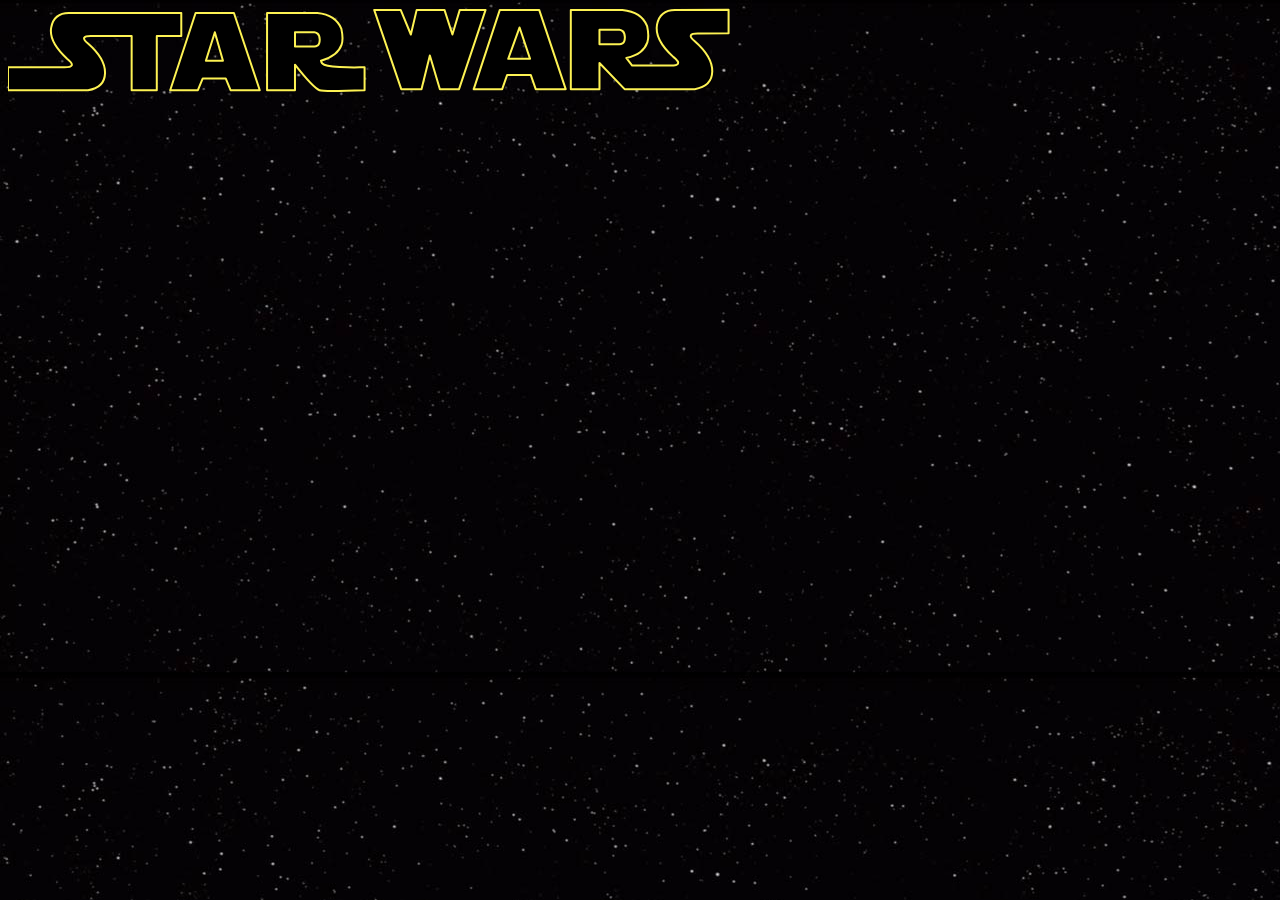
<file: css/starwar/index.html>
<!DOCTYPE html>
<html lang="en">
<head>
    <meta charset="UTF-8">
    <meta name="viewport" content="width=device-width, initial-scale=1.0">
    <meta http-equiv="X-UA-Compatible" content="ie=edge">
    <title>星球大战</title>
    <style> 
    body{background: url(./images/bg.jpg);
    }
    </style>
</head>
<body>
    <!-- <div class="starwars-demo">
<img src="images/star.svg" class="star" alt="">
<img src="images/wars.svg" class="wars" alt="">
    </div> --> 
    <div class="starwars-demo">
        <img src="images/star.svg" alt="" class="star">
        <img src="images/wars.svg" alt="" class="wars">
    </div>
</body>
</html>
</file>
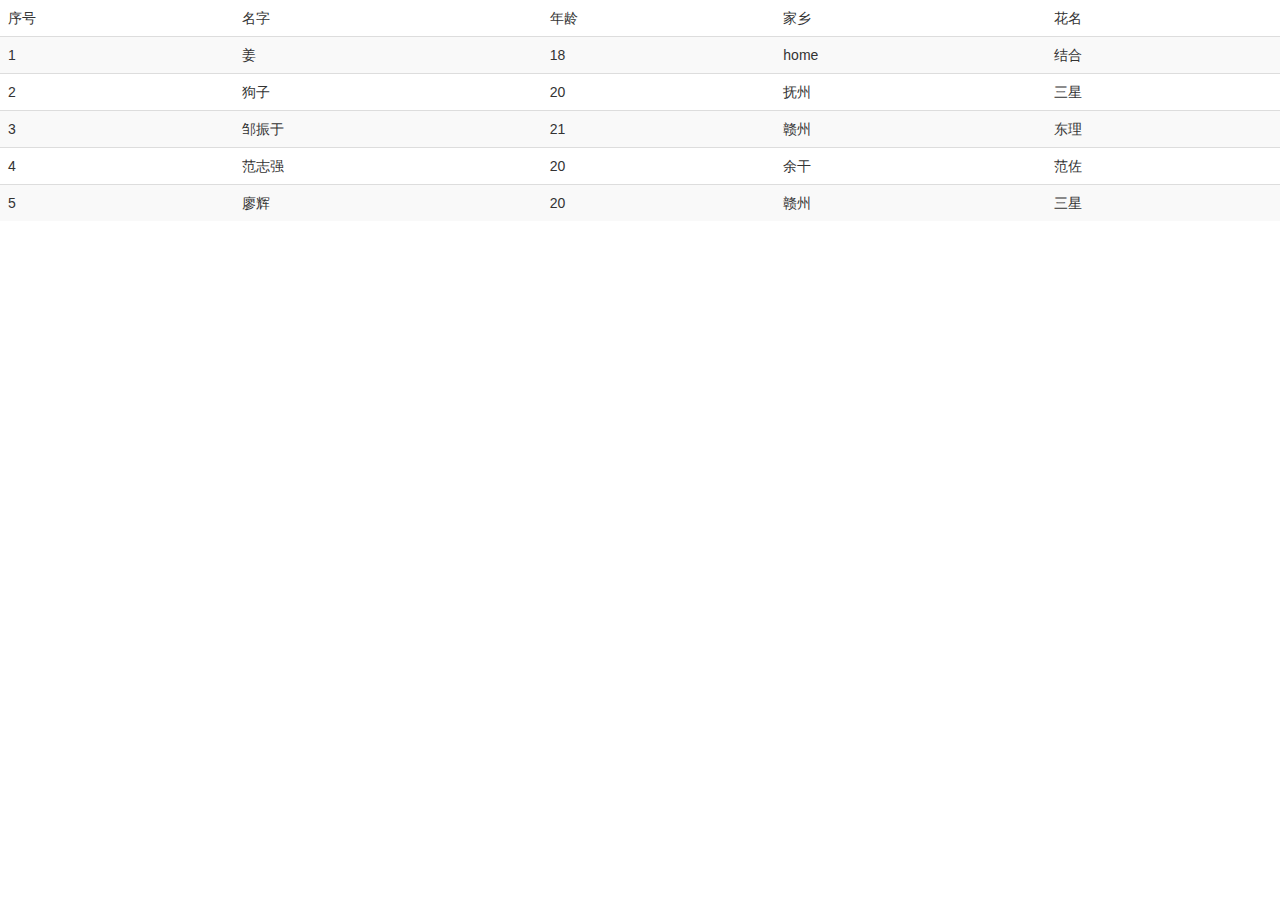
<file: Lesson/js/data_view/index.html>
<!DOCTYPE html>
<html lang="en">
<head>
    <meta charset="UTF-8">
    <meta name="viewport" content="width=device-width, initial-scale=1.0">
    <title>Document</title>
    <link href="https://cdn.bootcdn.net/ajax/libs/twitter-bootstrap/3.3.6/css/bootstrap.min.css" rel="stylesheet">
</head>
<body>
    <table id="root" class="table table-striped">
        <thead>
           <td>序号</td>
           <td>名字</td>
           <td>年龄</td>
           <td>家乡</td>
           <td>花名</td>
        </thead>
        <tbody></tbody>
    </table>
    <script>
        const students=[{
            name : '姜',
            age : 18,
            hometown : 'home',
            nickName : '结合'
        },
        {
            name:'狗子',
            age:20,
            hometown:'抚州',
            nickName:'三星',
        },
        {
            name : '邹振于',
            age : 21,
            hometown : '赣州',
            nickName : '东理'
        },
        {
          name:'范志强',
            age: 20,
            hometown: '余干',
            nickName:'范佐'
        },
        {
            name: '廖辉',
            age: 20,
            hometown: '赣州',
            nickName: '三星',
        }
  ]
   const tBodyEle=document.querySelector('#root tbody');
   students.forEach((students,index)=>{
       tBodyEle.innerHTML +=`
        <tr>
        <td>${index+1}</td>
        <td>${students.name}</td>
        <td>${students.age}</td>
        <td>${students.hometown}</td>
        <td>${students.nickName}</td>
        
        </tr> 
        `
   })

    </script>
</body>
</html>
</file>
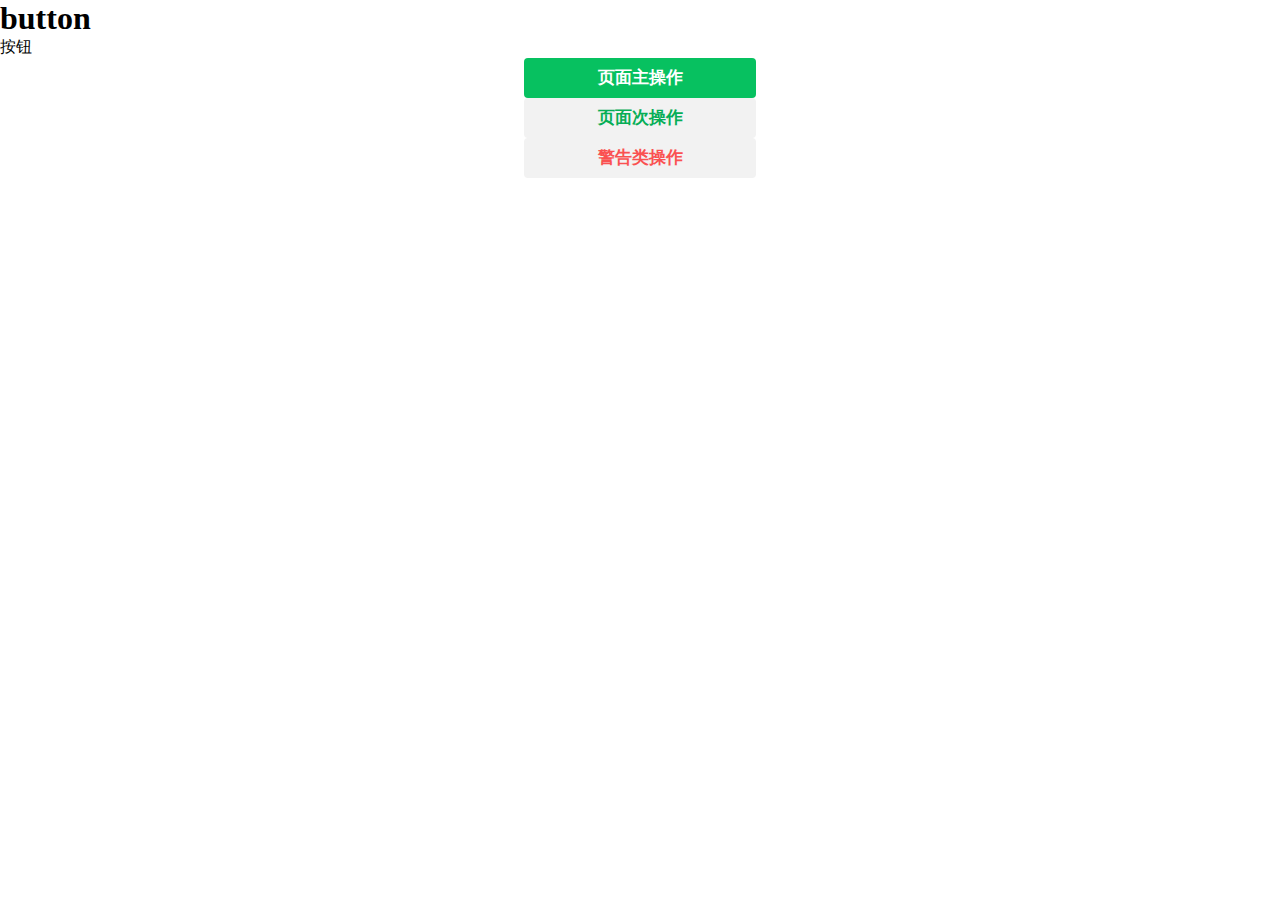
<file: Lesson/source_code/weui/button.html>
<!DOCTYPE html>
<html lang="en">
<head>
    <meta charset="UTF-8">
    <meta name="viewport" content="width=device-width, initial-scale=1.0">
    <title>源码分析之-weui</title>
    <style>
        *{
            margin: 0;
            padding: 0;
        }
        /*weui button 组件样式*/
        .weui-btn{
            display: block;/*块级元素声明  只有块级元素设置左右magin才有用 a标签为行内元素没有用*/
            width: 184px;
            margin-left: auto;
            margin-right: auto;/*按钮居中*/
            padding: 8px 24px;/*p8-24*/
            font-weight: 700;
            font-size: 17px;
             text-align: center;/* tac */
             text-decoration: none;
             color: #fff;
             line-height: 1.41176471;
             border-radius: 4px;
             overflow: hidden;/*oh 超出隐藏*/
        }
        .weui-btn_primary{
            background: #07c160;
           
        }
        .weui-btn_default{
            background: #f2f2f2;
            color: #06ae56;
        }
        .weui-btn_warn{
            background: #f2f2f2;
            color:#fa5151;
            background-color: #f2f2f2;
        }
    </style>
</head>
    <body >
    <!-- style="background:#000" -->
    <div class="page">
            <div class="page__hd">
                <h1 class="page_title">button</h1>
                <p class="page_desc">按钮</p>
                </div>
            <div class="page__bd">  
                    <a href="javascript:;" class="weui-btn weui-btn_primary">页面主操作</a>
                    <a href="javascript:;" class="weui-btn weui-btn_default">页面次操作</a>
                    <a href="javascript:;" class="weui-btn weui-btn_warn">警告类操作</a>
                    <!--<a href="javascript:;" class="weui-btn weui-btn_loading">页面主操作</a>
                    <a href="javascript:;" class="weui-btn weui-btn_disabled"></a> -->
                </div>
     </div>

    </body>
    </html>
</file>
